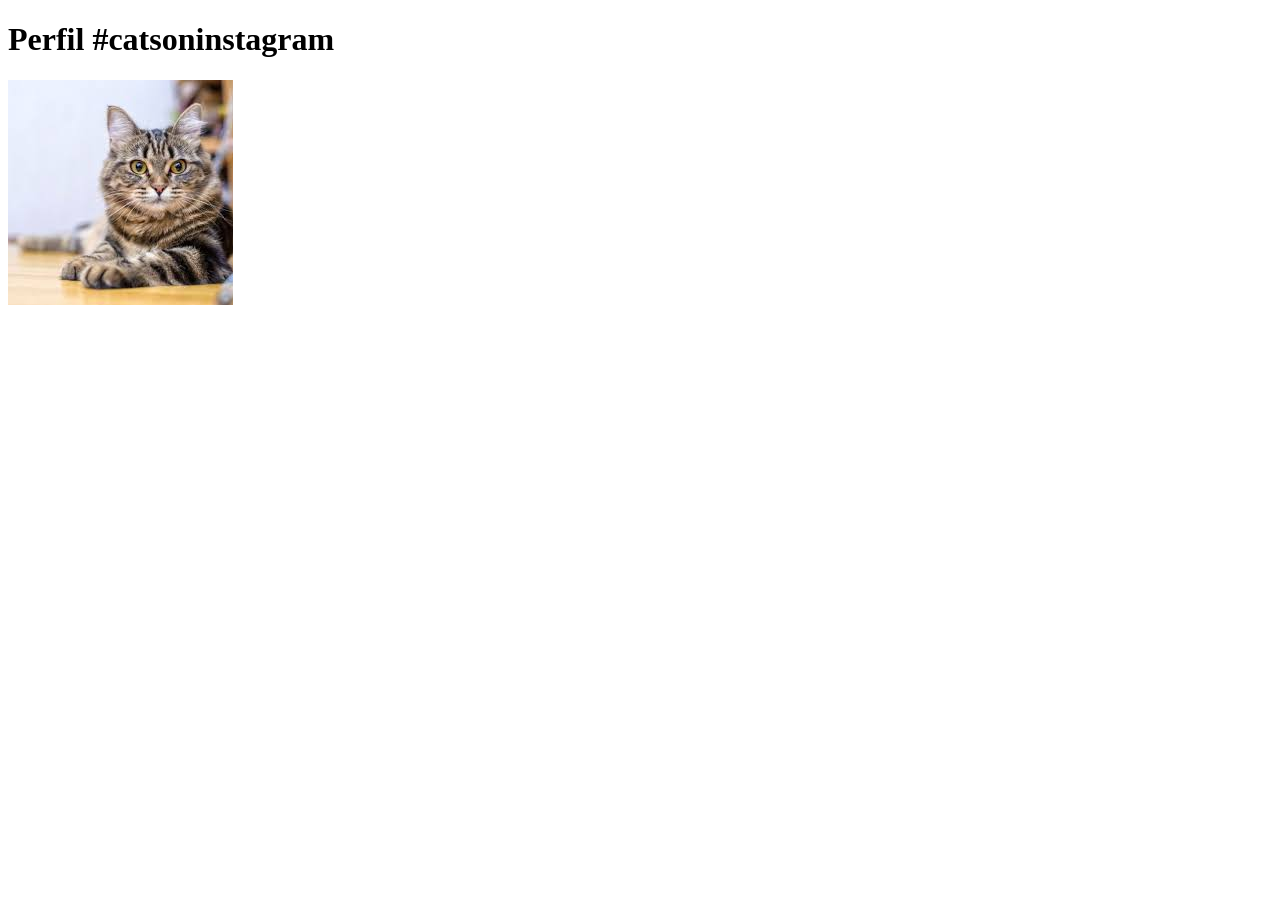
<file: Atividade 4/Exercicio1/index.html>
<!DOCTYPE html>
<html lang="pt-br">
  <head>
    <title>Fanpage de Gatinhos</title>
    <meta charset="utf-8">
  </head>
  <body>
    <h1>Perfil #catsoninstagram</h1>
    <img src="Imagens/Gato.jpeg" />
  </body>
</html>
</file>
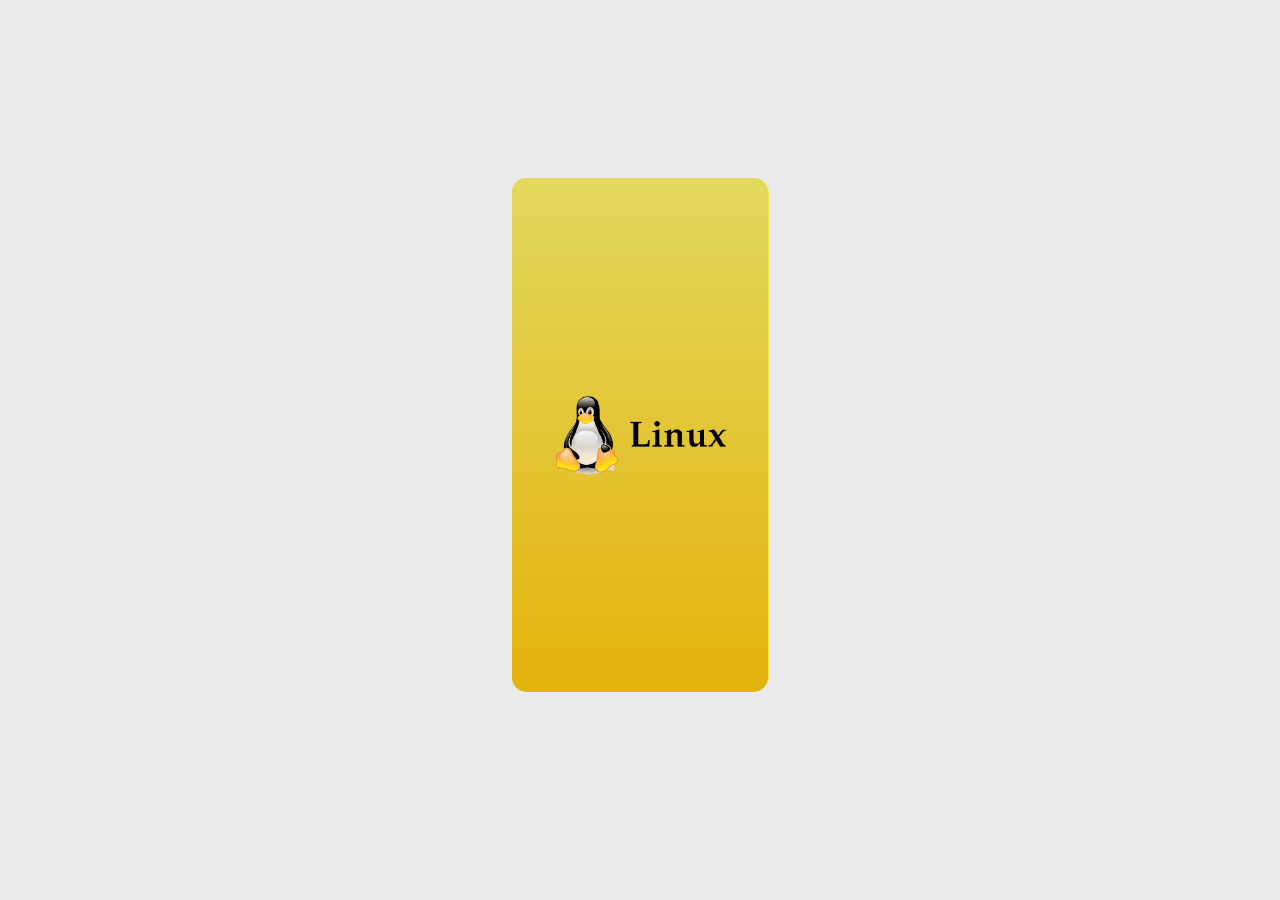
<file: Atividade2/HTML/index.html>
<!DOCTYPE html>
<html lang="en">
<head>
    <meta charset="UTF-8">
    <meta name="viewport" content="width=device-width, initial-scale=1.0">
    <link rel="stylesheet" href="style.css">

    <script src="js/cartas.js"></script>

    <title>Cartas1111</title>
</head>
<body onload="rdmcard()">
    <div class="grid">
        <div class="card">
            <div class="face front">
                <h3>CD: change Directory (mudar diretório)</h3>
                <p>Usado para navegar entre diretórios no terminal linux</p>
                <p>Seu principal parametro é o nome do diretório para o qual se deseja navegar</p>
                <p>Alguns caracteres tem funções especiais associadas ao comando CD</p>
                <p>Como por exemplo, o caracter .. que é utilizado para acessar o diretório pai do diretório atual</p>
                <ul>
                    <li>cd .. : Acessa o diretório pai do diretório atual</li>
                    <li>cd ~ : Acessa o diretório home do usuário</li>
                    <li>cd - : Acessa o diretório anterior</li>
                    <li>cd / : Acessa o diretório raiz do sistema</li>
                </ul>
            </div>
            <div class="face back">
                <img src="imagens/linux.png" alt="linux">
            </div>    
        </div>
        <div class="card">
            <div class="face front">
                <h3>MKDIR: make directory (criar diretório)</h3> 
                <p>Usado para criar novos diretórios no sistema Linux</p> 
                <p>Seu principal parâmetro é o nome do diretório que se deseja criar</p> 
                <p>Pode incluir opções para criar múltiplos diretórios ou estruturas completas</p> 
                <ul> 
                    <li>mkdir nome : Cria um diretório com o nome especificado</li> 
                    <li>mkdir dir1 dir2 : Cria múltiplos diretórios</li> 
                    <li>mkdir -p dir/subdir : Cria diretórios aninhados</li> 
                </ul>
            </div>
            <div class="face back">
                <img src="imagens/linux.png" alt="linux">
            </div>
        </div>
        <div class="card">
            <div class="face front">
                <h3>CLEAR: limpar terminal</h3> 
                <p>Usado para limpar a tela do terminal</p> 
                <p>Não possui parâmetros obrigatórios</p> 
                <p>Apenas remove o conteúdo visível da tela</p> 
                <ul> <li>clear : Limpa o terminal</li> </ul>
            </div>
            <div class="face back">
                <img src="imagens/linux.png" alt="linux">
            </div>
        </div>
        <div class="card">
            <div class="face front">
                <h3>MV: move (mover/renomear arquivos)</h3> 
                <p>Usado para mover ou renomear arquivos e diretórios</p> 
                <p>Seus principais parâmetros são o arquivo de origem e o destino</p> 
                <p>Pode ser usado tanto para mover quanto para renomear</p> 
                <ul> 
                    <li>mv arquivo destino : Move o arquivo para outro local</li> 
                    <li>mv nome_antigo nome_novo : Renomeia o arquivo</li> 
                    <li>mv -i : Solicita confirmação antes de sobrescrever</li> 
                </ul>   
            </div>
            <div class="face back">
                <img src="imagens/linux.png" alt="linux">
            </div>
        </div>
        
        <div class="card">
            <div class="face front">
                <h3>CP: copy (copiar arquivos)</h3> 
                <p>Usado para copiar arquivos e diretórios</p> 
                <p>Seus principais parâmetros são a origem e o destino</p> 
                <p>Possui opções para cópia recursiva</p> 
                <ul> 
                    <li>cp arquivo destino : Copia um arquivo</li> 
                    <li>cp -r pasta destino : Copia diretórios recursivamente</li> 
                    <li>cp -i : Solicita confirmação antes de sobrescrever</li> 
                </ul>
            </div> 
            <div class="face back">
                <img src="imagens/linux.png" alt="linux">
            </div>   
        </div>
        
        <div class="card">
            <div class="face front">
                <h3>NANO: editor de texto</h3> 
                <p>Usado para editar arquivos de texto diretamente no terminal</p> 
                <p>Seu principal parâmetro é o nome do arquivo</p> 
                <p>Possui atalhos de teclado para salvar e sair</p> 
                <ul> 
                    <li>nano arquivo.txt : Abre ou cria um arquivo</li> 
                    <li>Ctrl + O : Salva o arquivo</li> 
                    <li>Ctrl + X : Sai do editor</li> 
                </ul>
            </div>
            <div class="face back">
                <img src="imagens/linux.png" alt="linux">
            </div>       
        </div>
        <div class="card">
            <div class="face front">
                <h3>PING: testar conectividade de rede</h3> 
                <p>Usado para verificar a comunicação com outro dispositivo na rede</p> 
                <p>Seu principal parâmetro é o endereço IP ou domínio</p> 
                <p>Envia pacotes e mede o tempo de resposta</p> 
                <ul> 
                    <li>ping google.com : Testa conexão com um site</li> 
                    <li>ping -c 4 endereço : Limita o número de pacotes enviados</li> 
                </ul>
            </div>
            <div class="face back">
                <img src="imagens/linux.png" alt="linux">
            </div>    
        </div>
        <div class="card">
            <div class="face front">
                <h3>FIND: buscar arquivos</h3> 
                <p>Usado para localizar arquivos e diretórios no sistema</p> 
                <p>Seu principal parâmetro é o caminho e o nome do arquivo</p> 
                <p>Permite buscas avançadas com filtros</p> 
                <ul> 
                    <li>find . -name arquivo.txt : Busca pelo nome</li> 
                    <li>find / -type d : Busca diretórios</li> 
                    <li>find . -size +10M : Busca arquivos maiores que 10MB</li>
                </ul>
            </div>
            <div class="face back">
                <img src="imagens/linux.png" alt="linux">
            </div>
        </div>
        <div class="card">
            <div class="face front">
                <h3>CAT: concatenar/exibir arquivos</h3> 
                <p>Usado para exibir o conteúdo de arquivos no terminal</p> 
                <p>Também pode ser usado para concatenar arquivos</p> 
                <p>É um comando simples e muito utilizado</p> 
                <ul> 
                    <li>cat arquivo.txt : Exibe o conteúdo</li> 
                    <li>cat arq1 arq2 : Junta conteúdos</li> 
                    <li>cat > arquivo : Cria/edita um arquivo</li> 
                </ul>
            </div>
            <div class="face back">
                <img src="imagens/linux.png" alt="linux">
            </div>
        </div>
        <div class="card">
            <div class="face front">
                <h3>CHMOD: change mode (alterar permissões)</h3> 
                <p>Usado para modificar as permissões de arquivos e diretórios no Linux</p> 
                <p>Seu principal parâmetro define quais permissões serão atribuídas</p> 
                <p>As permissões podem ser representadas por letras (r, w, x) ou números (chmod numérico)</p> 
                <ul> 
                    <li>chmod 777 arquivo : Concede todas as permissões (leitura, escrita e execução)</li> 
                    <li>chmod 755 arquivo : Permissão total para o dono e leitura/execução para outros</li> 
                    <li>chmod +x arquivo : Adiciona permissão de execução</li> 
                    <li>chmod -w arquivo : Remove permissão de escrita</li> 
                    <li>chmod u+x arquivo : Adiciona execução para o dono (user)</li> 
                </ul>
            </div>
            <div class="face back">
                <img src="imagens/linux.png" alt="linux">
            </div>
        </div>
        <div class="card">
            <div class="face front">
                <h3>SU: switch user (trocar usuário)</h3> 
                <p>Usado para alternar entre usuários no sistema Linux</p> 
                <p>Seu principal parâmetro é o nome do usuário que se deseja acessar</p> 
                <p>Quando utilizado sem parâmetros, tenta acessar o usuário root</p> 
                <ul> 
                    <li>su : Alterna para o usuário root</li> 
                    <li>su usuario : Alterna para outro usuário</li> 
                    <li>su - : Carrega o ambiente completo do usuário (login)</li> 
                    <li>su - usuario : Alterna para outro usuário com ambiente completo</li> 
                </ul>
            </div>
            <div class="face back">
                <img src="imagens/linux.png" alt="linux">
            </div>
        </div>
        <div class="card">
            <div class="face front">
                <h3>IP: gerenciar rede</h3> 
                <p>Usado para visualizar e configurar interfaces de rede</p> 
                <p>Substitui comandos antigos como ifconfig</p> 
                <p>Possui diversos subcomandos para diferentes funções</p> 
                <ul> 
                    <li>ip a : Mostra endereços IP</li> 
                    <li>ip link : Mostra interfaces de rede</li> 
                    <li>ip route : Exibe rotas de rede</li> 
                </ul>
            </div>
            <div class="face back">
                <img src="imagens/linux.png" alt="linux">
            </div>
        </div>
    </div>
</body>
</html>
</file>
<file: Atividade2/HTML/style.css>
@import url('https://fonts.googleapis.com/css2?family=Jersey+10&display=swap');
@import url('https://fonts.googleapis.com/css2?family=Jersey+10&family=Press+Start+2P&display=swap');

body{
    display: flex;
    margin-top: 30px;
    flex-direction: column;
    max-width: 100%;
    background-color: #eaeaea;
    background-size: cover;
    min-height: 90vh;
    align-items: center;
    justify-content: center;
}
.grid{
    display: grid;
    grid-template-columns: repeat(3, 1fr);
    gap: 15px;
    width: 100%;
    box-sizing: border-box;
    max-width: 800px;
    margin: 0 auto;
}

.card{
    aspect-ratio: 3/6;
    width: 100%;
    background-color: aquamarine;
    box-sizing: border-box;
    grid-area: 1/2;
    border-radius: 15px;
    position: relative;
    transition: all 400ms ease;
    transform-style: preserve-3d;
    cursor: pointer;
}


.face{
    width: 100%;
    height: 100%;
    position: absolute;
    border-radius: 15px;
    perspective: 1000px;
}

.front{
    background-color:  #fae70c;
    transform: rotateY(180deg);
}

.front p{
    font-family: 'Franklin Gothic Medium', 'Arial Narrow', Arial, sans-serif;
    font-size: 14px;
    margin-block-end: 10px;
    margin-inline: 15px;
}

.front ul{
    font-family: 'Franklin Gothic Medium', 'Arial Narrow', Arial, sans-serif;
    font-size: 14px;
    margin-block-end: 10px;
    margin-inline: 15px;
    padding-inline-start: 10px;
}

.front li{
    margin-block-end: 5px;
}

.back{
    display: flex;
    align-items: center;
    justify-content: center;
    background-image: linear-gradient(rgb(226, 217, 95), #e4b20b);
    object-fit: cover;
    backface-visibility: hidden;
}

.back img{
    width: 100%;
    object-fit: cover;
}

/* .card:hover{
    transform: rotateY(180deg);
    
} */

.front h3{
    color: rgb(0, 0, 0);
    text-align: center;
    margin-block-end: 25px;
    font-family: 'Franklin Gothic Medium', 'Arial Narrow', Arial, sans-serif;
}

.back h2{
    text-align: center;
    margin-top: 160px;
    font-family: 'Press Start 2p';
    text-size-adjust: 30px;
    
}

/* button{
    width: 98%;
    background: radial-gradient(#957ded, #9075f1, #8c50ec);
    border: 1px solid #8c50ec;
    text-align: center;
    margin-top: 15px;
    padding: 15px;
    border-radius: 5px;
    cursor: progress;
    display: block;
    text-decoration: none;
    margin-inline: auto;
    font-family: 'Franklin Gothic Medium', 'Arial Narrow', Arial, sans-serif;
    font-size: 13px;
}

button:hover{
    background: #8c50ec;
    border: 1px solid #957ded;
    cursor: pointer;
} */
</file>
